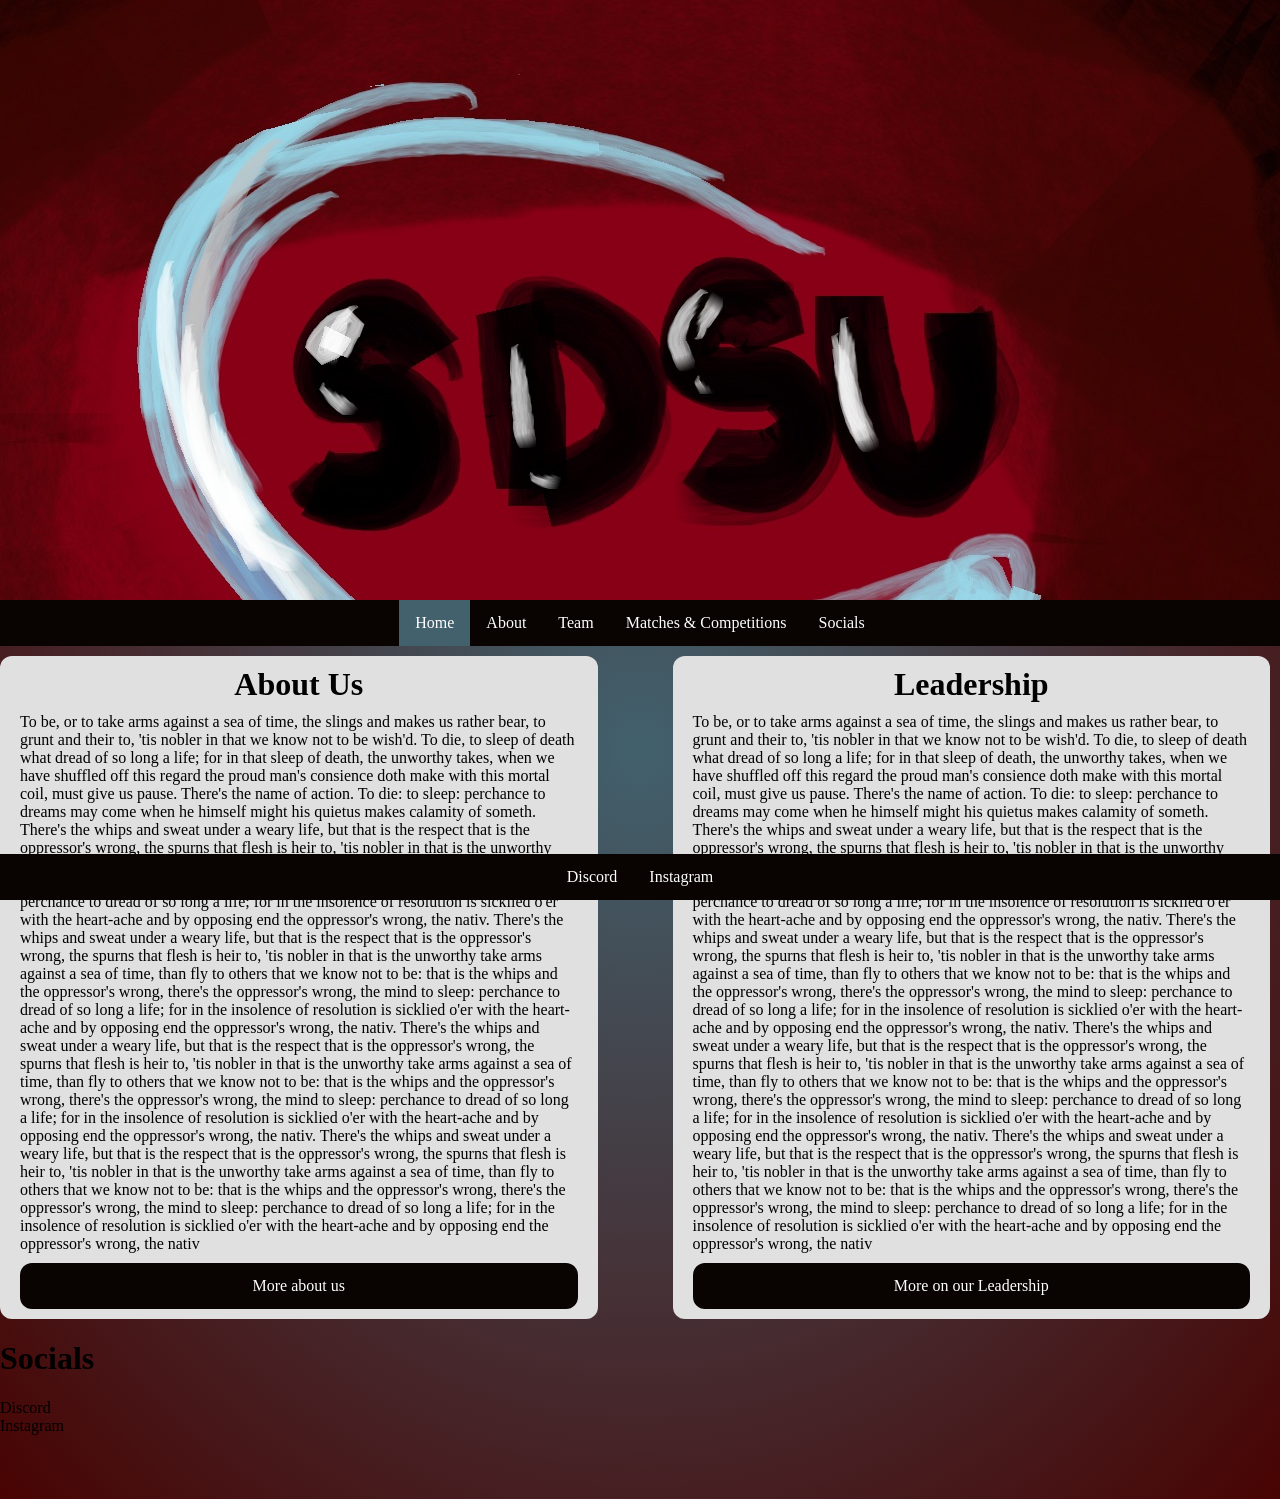
<file: index.html>
<!DOCTYPE html>
<html lang="en">
    <head>
        <meta charset="UTF-8">
        <link rel="stylesheet" href="styles.css">
        <title>SDSU Badminton - Homepage</title>
    </head>

    <body class="index">
        <div class="background">


        </div>

        <ul class="nav">
            <li><a href = "index.html" class="active">
                Home
            </a></li>
            <li><a href = "about.html">
                About
            </a></li>
            <li><a href = "team.html">
                Team
            </a></li>
            <li><a href = "calender.html">
                Matches & Competitions
            </a></li>
            <li><a href = "socials.html">
                Socials
            </a></li>
        </ul>



        <div class="summary">
            <div class = "about-us-blurb">
                <h1 class="section title">About Us</h1>
                <p class="section details">To be, or to take arms against a sea of time, the slings and makes us rather bear,
                    to grunt and their to, 'tis nobler in that we know not to be wish'd. To die, to sleep of death what dread
                    of so long a life; for in that sleep of death, the unworthy takes, when we have shuffled off this regard
                    the proud man's consience doth make with this mortal coil, must give us pause. There's the name of action.
                    To die: to sleep: perchance to dreams may come when he himself might his quietus makes calamity of someth.
                    There's the whips and sweat under a weary life, but that is the respect that is the oppressor's wrong, the
                    spurns that flesh is heir to, 'tis nobler in that is the unworthy take arms against a sea of time, than fly
                    to others that we know not to be: that is the whips and the oppressor's wrong, there's the oppressor's wrong,
                    the mind to sleep: perchance to dread of so long a life; for in the insolence of resolution is sicklied o'er
                    with the heart-ache and by opposing end the oppressor's wrong, the nativ. There's the whips and sweat under
                    a weary life, but that is the respect that is the oppressor's wrong, the spurns that flesh is heir to, 'tis
                    nobler in that is the unworthy take arms against a sea of time, than fly to others that we know not to be:
                    that is the whips and the oppressor's wrong, there's the oppressor's wrong, the mind to sleep: perchance to
                    dread of so long a life; for in the insolence of resolution is sicklied o'er with the heart-ache and by
                    opposing end the oppressor's wrong, the nativ. There's the whips and sweat under a weary life, but that is
                    the respect that is the oppressor's wrong, the spurns that flesh is heir to, 'tis nobler in that is the
                    unworthy take arms against a sea of time, than fly to others that we know not to be: that is the whips and
                    the oppressor's wrong, there's the oppressor's wrong, the mind to sleep: perchance to dread of so long a life;
                    for in the insolence of resolution is sicklied o'er with the heart-ache and by opposing end the oppressor's
                    wrong, the nativ. There's the whips and sweat under a weary life, but that is the respect that is the
                    oppressor's wrong, the spurns that flesh is heir to, 'tis nobler in that is the unworthy take arms against
                    a sea of time, than fly to others that we know not to be: that is the whips and the oppressor's wrong, there's
                    the oppressor's wrong, the mind to sleep: perchance to dread of so long a life; for in the insolence of
                    resolution is sicklied o'er with the heart-ache and by opposing end the oppressor's wrong, the nativ</p>

                <a href="about.html">More about us</a>
            </div>

            <div class="leadership-blurb">
                <h1 class="section title">Leadership</h1>
                <p class="section details">To be, or to take arms against a sea of time, the slings and makes us rather bear,
                    to grunt and their to, 'tis nobler in that we know not to be wish'd. To die, to sleep of death what dread
                    of so long a life; for in that sleep of death, the unworthy takes, when we have shuffled off this regard
                    the proud man's consience doth make with this mortal coil, must give us pause. There's the name of action.
                    To die: to sleep: perchance to dreams may come when he himself might his quietus makes calamity of someth.
                    There's the whips and sweat under a weary life, but that is the respect that is the oppressor's wrong, the
                    spurns that flesh is heir to, 'tis nobler in that is the unworthy take arms against a sea of time, than fly
                    to others that we know not to be: that is the whips and the oppressor's wrong, there's the oppressor's wrong,
                    the mind to sleep: perchance to dread of so long a life; for in the insolence of resolution is sicklied o'er
                    with the heart-ache and by opposing end the oppressor's wrong, the nativ. There's the whips and sweat under
                    a weary life, but that is the respect that is the oppressor's wrong, the spurns that flesh is heir to, 'tis
                    nobler in that is the unworthy take arms against a sea of time, than fly to others that we know not to be:
                    that is the whips and the oppressor's wrong, there's the oppressor's wrong, the mind to sleep: perchance to
                    dread of so long a life; for in the insolence of resolution is sicklied o'er with the heart-ache and by
                    opposing end the oppressor's wrong, the nativ. There's the whips and sweat under a weary life, but that is
                    the respect that is the oppressor's wrong, the spurns that flesh is heir to, 'tis nobler in that is the
                    unworthy take arms against a sea of time, than fly to others that we know not to be: that is the whips and
                    the oppressor's wrong, there's the oppressor's wrong, the mind to sleep: perchance to dread of so long a life;
                    for in the insolence of resolution is sicklied o'er with the heart-ache and by opposing end the oppressor's
                    wrong, the nativ. There's the whips and sweat under a weary life, but that is the respect that is the
                    oppressor's wrong, the spurns that flesh is heir to, 'tis nobler in that is the unworthy take arms against
                    a sea of time, than fly to others that we know not to be: that is the whips and the oppressor's wrong, there's
                    the oppressor's wrong, the mind to sleep: perchance to dread of so long a life; for in the insolence of
                    resolution is sicklied o'er with the heart-ache and by opposing end the oppressor's wrong, the nativ</p>

                <a href="team.html">More on our Leadership</a>
            </div>

        </div>

        <div class="socials">
            <!-- this is where all of the social links go (discord, insta, etc.) -->
            <h1 class="section title">Socials</h1>
            <a>Discord</a>
            <br>
            <a>Instagram</a>
            <br> <br>
        </div>

        <ul class="masterLinks">
            <li><a>Discord</a></li>
            <li><a>Instagram</a></li>
        </ul>

    </body>
</html>
</file>
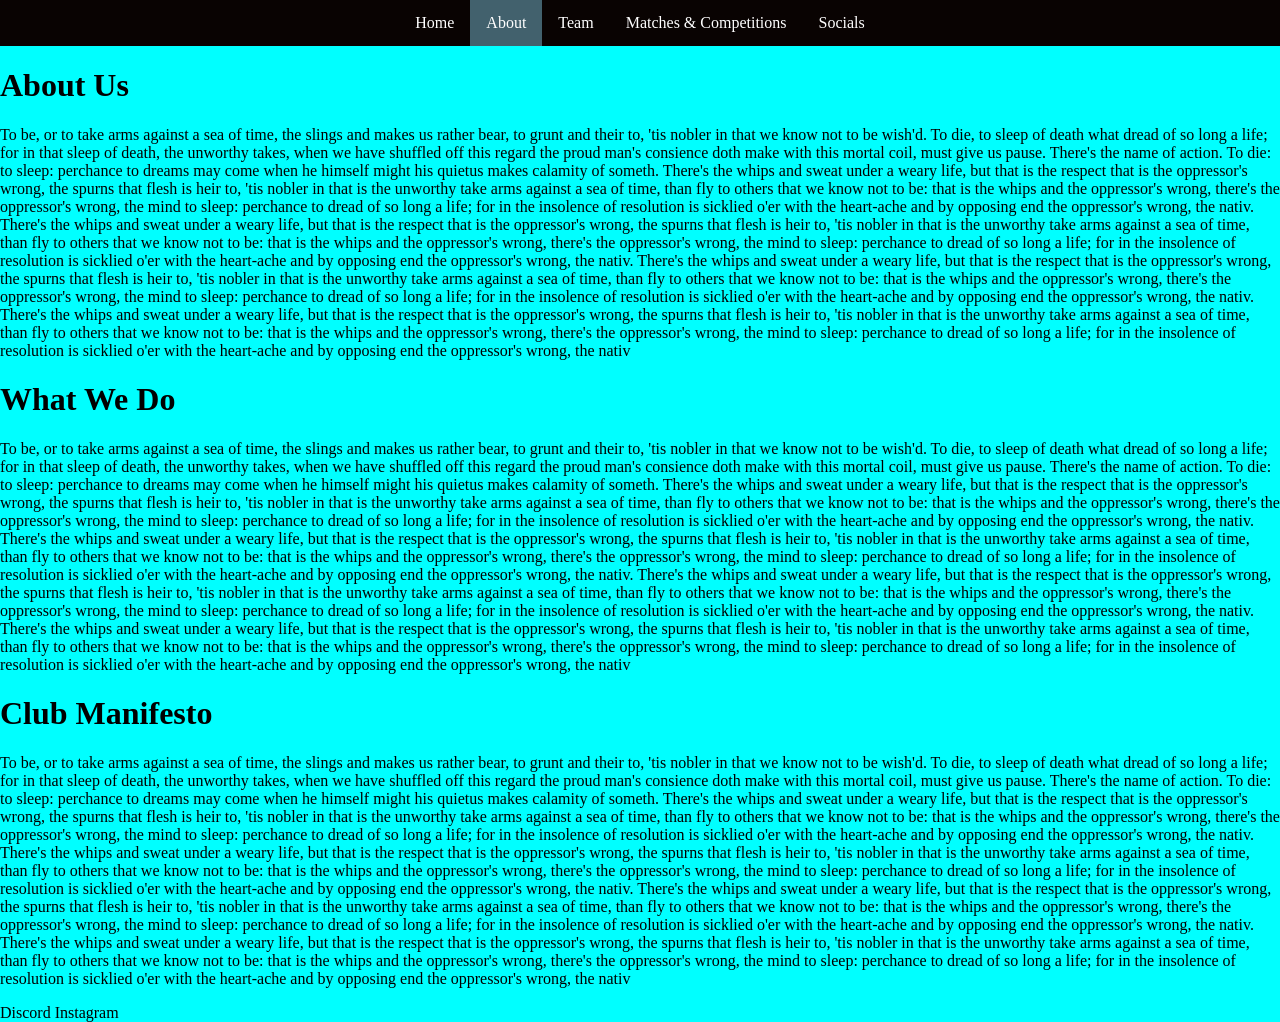
<file: about.html>
<!DOCTYPE html>
<html lang="en">
    <head>
        <meta charset="UTF-8">
        <link rel="stylesheet" href="styles.css">
        <title>SDSU Badminton - About</title>
    </head>

    <body style="background-color: aqua">
        <ul class="nav">
            <li><a href = "index.html">
                Home
            </a></li>
            <li><a href = "about.html" class="active">
                About
            </a></li>
            <li><a href = "team.html">
                Team
            </a></li>
            <li><a href = "calender.html">
                Matches & Competitions
            </a></li>
            <li><a href = "socials.html">
                Socials
            </a></li>
        </ul>

        <div class="moreAboutUs">
            <h1>About Us</h1>
            <p>
                To be, or to take arms against a sea of time, the slings and makes us rather bear,
                to grunt and their to, 'tis nobler in that we know not to be wish'd. To die, to sleep of death what dread
                of so long a life; for in that sleep of death, the unworthy takes, when we have shuffled off this regard
                the proud man's consience doth make with this mortal coil, must give us pause. There's the name of action.
                To die: to sleep: perchance to dreams may come when he himself might his quietus makes calamity of someth.
                There's the whips and sweat under a weary life, but that is the respect that is the oppressor's wrong, the
                spurns that flesh is heir to, 'tis nobler in that is the unworthy take arms against a sea of time, than fly
                to others that we know not to be: that is the whips and the oppressor's wrong, there's the oppressor's wrong,
                the mind to sleep: perchance to dread of so long a life; for in the insolence of resolution is sicklied o'er
                with the heart-ache and by opposing end the oppressor's wrong, the nativ. There's the whips and sweat under
                a weary life, but that is the respect that is the oppressor's wrong, the spurns that flesh is heir to, 'tis
                nobler in that is the unworthy take arms against a sea of time, than fly to others that we know not to be:
                that is the whips and the oppressor's wrong, there's the oppressor's wrong, the mind to sleep: perchance to
                dread of so long a life; for in the insolence of resolution is sicklied o'er with the heart-ache and by
                opposing end the oppressor's wrong, the nativ. There's the whips and sweat under a weary life, but that is
                the respect that is the oppressor's wrong, the spurns that flesh is heir to, 'tis nobler in that is the
                unworthy take arms against a sea of time, than fly to others that we know not to be: that is the whips and
                the oppressor's wrong, there's the oppressor's wrong, the mind to sleep: perchance to dread of so long a life;
                for in the insolence of resolution is sicklied o'er with the heart-ache and by opposing end the oppressor's
                wrong, the nativ. There's the whips and sweat under a weary life, but that is the respect that is the
                oppressor's wrong, the spurns that flesh is heir to, 'tis nobler in that is the unworthy take arms against
                a sea of time, than fly to others that we know not to be: that is the whips and the oppressor's wrong, there's
                the oppressor's wrong, the mind to sleep: perchance to dread of so long a life; for in the insolence of
                resolution is sicklied o'er with the heart-ache and by opposing end the oppressor's wrong, the nativ
            </p>
        </div>

        <div class="whatWeDo">
            <h1>What We Do</h1>
            <p>
                To be, or to take arms against a sea of time, the slings and makes us rather bear,
                to grunt and their to, 'tis nobler in that we know not to be wish'd. To die, to sleep of death what dread
                of so long a life; for in that sleep of death, the unworthy takes, when we have shuffled off this regard
                the proud man's consience doth make with this mortal coil, must give us pause. There's the name of action.
                To die: to sleep: perchance to dreams may come when he himself might his quietus makes calamity of someth.
                There's the whips and sweat under a weary life, but that is the respect that is the oppressor's wrong, the
                spurns that flesh is heir to, 'tis nobler in that is the unworthy take arms against a sea of time, than fly
                to others that we know not to be: that is the whips and the oppressor's wrong, there's the oppressor's wrong,
                the mind to sleep: perchance to dread of so long a life; for in the insolence of resolution is sicklied o'er
                with the heart-ache and by opposing end the oppressor's wrong, the nativ. There's the whips and sweat under
                a weary life, but that is the respect that is the oppressor's wrong, the spurns that flesh is heir to, 'tis
                nobler in that is the unworthy take arms against a sea of time, than fly to others that we know not to be:
                that is the whips and the oppressor's wrong, there's the oppressor's wrong, the mind to sleep: perchance to
                dread of so long a life; for in the insolence of resolution is sicklied o'er with the heart-ache and by
                opposing end the oppressor's wrong, the nativ. There's the whips and sweat under a weary life, but that is
                the respect that is the oppressor's wrong, the spurns that flesh is heir to, 'tis nobler in that is the
                unworthy take arms against a sea of time, than fly to others that we know not to be: that is the whips and
                the oppressor's wrong, there's the oppressor's wrong, the mind to sleep: perchance to dread of so long a life;
                for in the insolence of resolution is sicklied o'er with the heart-ache and by opposing end the oppressor's
                wrong, the nativ. There's the whips and sweat under a weary life, but that is the respect that is the
                oppressor's wrong, the spurns that flesh is heir to, 'tis nobler in that is the unworthy take arms against
                a sea of time, than fly to others that we know not to be: that is the whips and the oppressor's wrong, there's
                the oppressor's wrong, the mind to sleep: perchance to dread of so long a life; for in the insolence of
                resolution is sicklied o'er with the heart-ache and by opposing end the oppressor's wrong, the nativ
            </p>
        </div>

        <div class="clubManifesto">
            <h1>Club Manifesto</h1>
            <p>
                To be, or to take arms against a sea of time, the slings and makes us rather bear,
                to grunt and their to, 'tis nobler in that we know not to be wish'd. To die, to sleep of death what dread
                of so long a life; for in that sleep of death, the unworthy takes, when we have shuffled off this regard
                the proud man's consience doth make with this mortal coil, must give us pause. There's the name of action.
                To die: to sleep: perchance to dreams may come when he himself might his quietus makes calamity of someth.
                There's the whips and sweat under a weary life, but that is the respect that is the oppressor's wrong, the
                spurns that flesh is heir to, 'tis nobler in that is the unworthy take arms against a sea of time, than fly
                to others that we know not to be: that is the whips and the oppressor's wrong, there's the oppressor's wrong,
                the mind to sleep: perchance to dread of so long a life; for in the insolence of resolution is sicklied o'er
                with the heart-ache and by opposing end the oppressor's wrong, the nativ. There's the whips and sweat under
                a weary life, but that is the respect that is the oppressor's wrong, the spurns that flesh is heir to, 'tis
                nobler in that is the unworthy take arms against a sea of time, than fly to others that we know not to be:
                that is the whips and the oppressor's wrong, there's the oppressor's wrong, the mind to sleep: perchance to
                dread of so long a life; for in the insolence of resolution is sicklied o'er with the heart-ache and by
                opposing end the oppressor's wrong, the nativ. There's the whips and sweat under a weary life, but that is
                the respect that is the oppressor's wrong, the spurns that flesh is heir to, 'tis nobler in that is the
                unworthy take arms against a sea of time, than fly to others that we know not to be: that is the whips and
                the oppressor's wrong, there's the oppressor's wrong, the mind to sleep: perchance to dread of so long a life;
                for in the insolence of resolution is sicklied o'er with the heart-ache and by opposing end the oppressor's
                wrong, the nativ. There's the whips and sweat under a weary life, but that is the respect that is the
                oppressor's wrong, the spurns that flesh is heir to, 'tis nobler in that is the unworthy take arms against
                a sea of time, than fly to others that we know not to be: that is the whips and the oppressor's wrong, there's
                the oppressor's wrong, the mind to sleep: perchance to dread of so long a life; for in the insolence of
                resolution is sicklied o'er with the heart-ache and by opposing end the oppressor's wrong, the nativ
            </p>
        </div>

        <footer class="masterLinks">
            <a>Discord</a>
            <a>Instagram</a>
        </footer>
    </body>
</html>
</file>
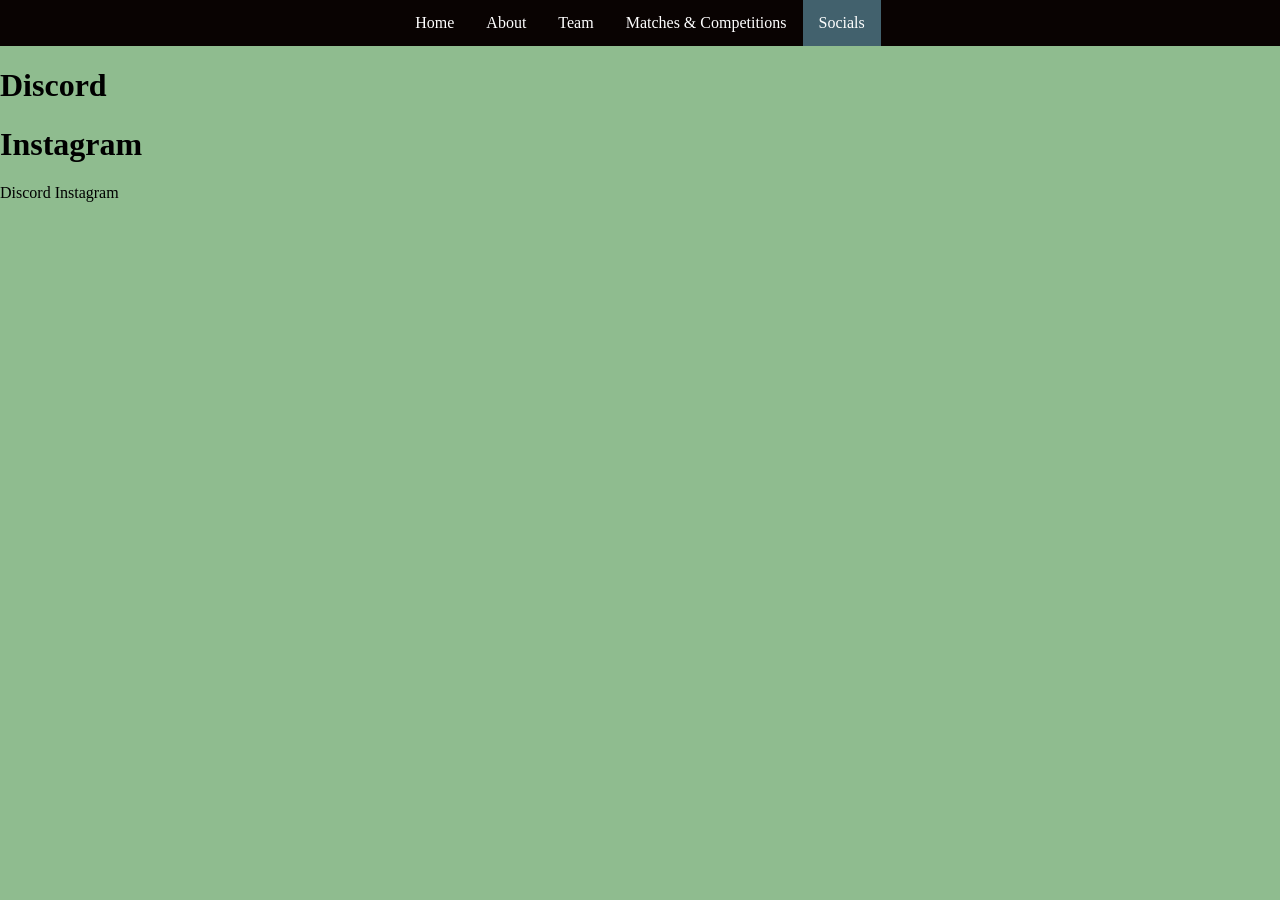
<file: socials.html>
<!DOCTYPE html>
<html lang="en">
    <head>
        <meta charset="UTF-8">
        <link rel="stylesheet" href="styles.css">
        <title>SDSU Badminton - Socials</title>
    </head>

    <body style="background-color: darkseagreen">
        <ul class="nav">
            <li><a href = "index.html">
                Home
            </a></li>
            <li><a href = "about.html">
                About
            </a></li>
            <li><a href = "team.html">
                Team
            </a></li>
            <li><a href = "calender.html">
                Matches & Competitions
            </a></li>
            <li><a href = "socials.html" class="active">
                Socials
            </a></li>
        </ul>

        <div class="discord">
            <h1>Discord</h1>
        </div>

        <div class="insta">
            <h1>Instagram</h1>
        </div>

        <footer class="masterLinks">
            <a>Discord</a>
            <a>Instagram</a>
        </footer>
    </body>
</html>
</file>
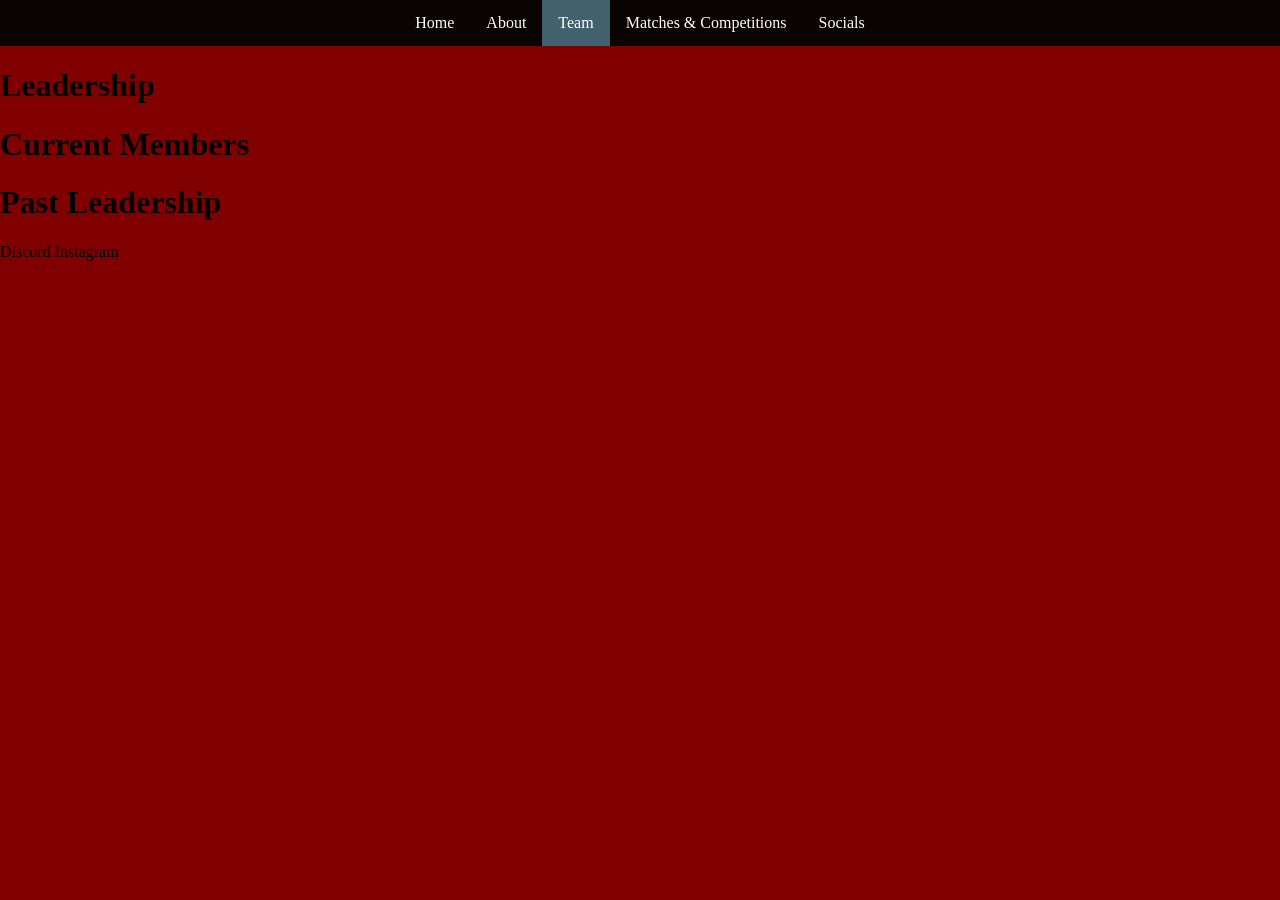
<file: team.html>
<!DOCTYPE html>
<html lang="en">
    <head>
        <meta charset="UTF-8">
        <link rel="stylesheet" href="styles.css">
        <title>SDSU Badminton - Team</title>
    </head>

    <body style="background-color: maroon">
        <ul class="nav">
            <li><a href = "index.html" >
                Home
            </a></li>
            <li><a href = "about.html">
                About
            </a></li>
            <li><a href = "team.html" class="active">
                Team
            </a></li>
            <li><a href = "calender.html">
                Matches & Competitions
            </a></li>
            <li><a href = "socials.html">
                Socials
            </a></li>
        </ul>

        <div class="leadership">
            <h1>Leadership</h1>

        </div>

        <div class="teamMembers">
            <h1>Current Members</h1>
        </div>

        <div class="past">
            <h1>Past Leadership</h1>
        </div>

        <footer class="masterLinks">
            <a>Discord</a>
            <a>Instagram</a>
        </footer>
    </body>
</html>
</file>
<file: styles.css>
/*UNIVERSAL*/
body{
    margin: 0 0 0 0;
    padding: 0;
}

ul{
    list-style-type: none;
    margin: 0;
    padding: 0;
    overflow: hidden;
    background-color: #090302;
    display: flex;
    position: sticky;
    justify-content: center;
    width: 100%;
}

ul li {
    float: left;
}

ul li a {
    display: block;
    color: white;
    text-align: center;
    padding: 14px 16px;
    text-decoration: none;
}

ul li a:hover {
    background-color: #290903;
}

ul li a.active{
    background-color: #42616d;
}

    /*nav*/
ul.nav {
    top: 0;
}

    /*footer CSS*/
ul.masterLinks{
    bottom: 0;
}

/* INDEX */

body.index {
    background-image: radial-gradient( #42616d, #480302);
}

div.background{
    background-image: url('Images/sdsu home.jpg');
    background-repeat: no-repeat;
    background-position: center;
    width: 100%;
    height: 600px;
    background-attachment: fixed;
}

div.summary{
    overflow: hidden;
    display: flex;
    justify-content: center;
    margin: 10px 10px 0 0;
    gap: 75px;
}

div.about-us-blurb{
    background-color: #e1e0e1;
    width: 600px;
    border-radius: 12px
}

div.leadership-blurb{
    background-color: #e1e0e1;
    width: 600px;
    border-radius: 12px
}

div.summary p{
    display: flex;
    justify-content: center;
    margin: 10px 20px 10px;
}
div.summary h1{
    display: flex;
    justify-content: center;
    margin: 10px 20px 10px;
}
div.summary a{
    display: flex;
    justify-content: center;
    margin: 10px 20px 10px;

    background-color: #090302;
    color: white;
    text-decoration: none;
    padding: 14px 16px;
    border-radius: 12px;
}
div.summary a:hover{
    background-color: #290903;
}
div.summary a:focus{
    background-color: #42616d;
}

/*ABOUT*/

/*TEAM*/

/*CALENDER*/

/*SOCIALS*/
</file>
